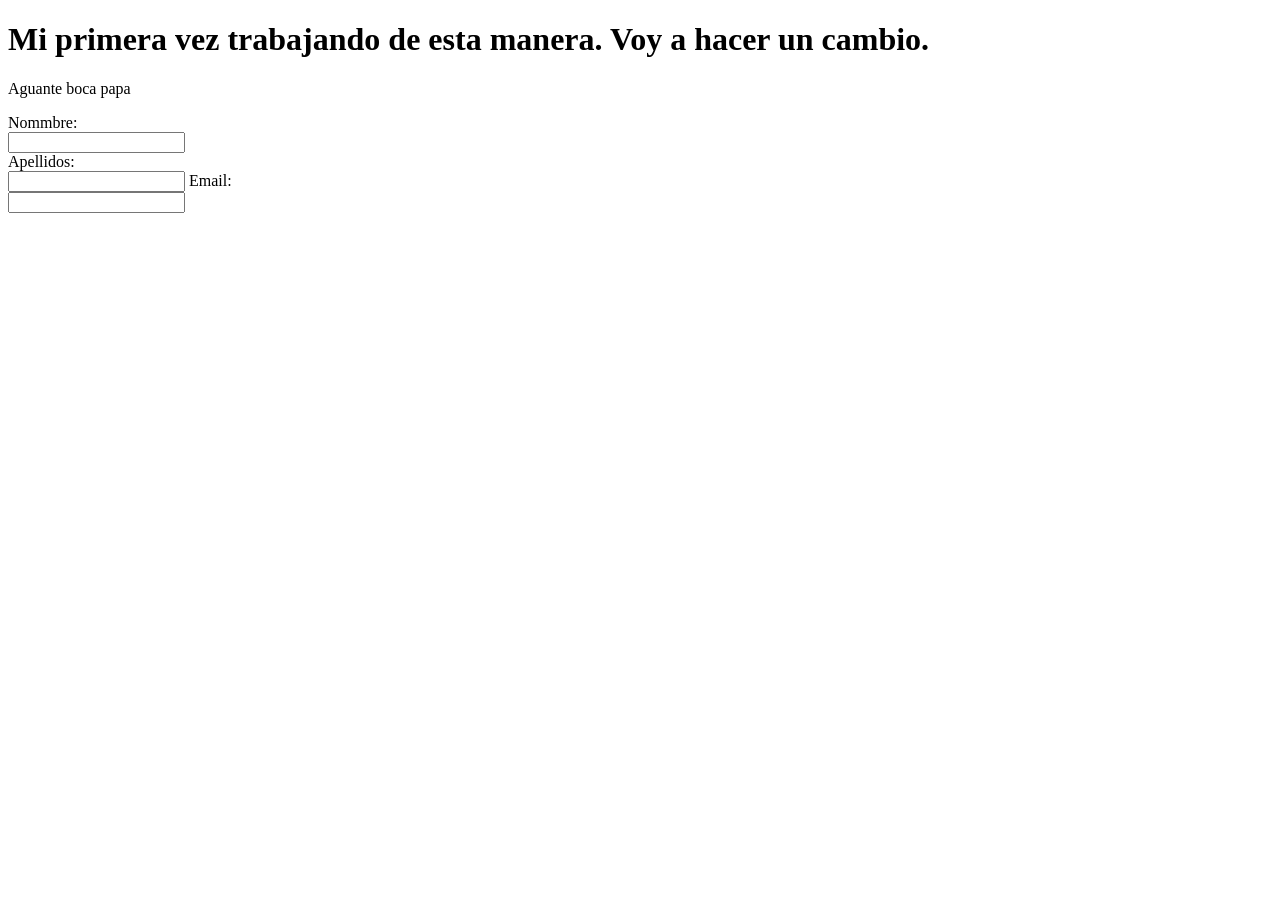
<file: tp-git-aramayomateo/index.html>
<!DOCTYPE html>
<html>
  <head>
    <title>Mi Proyecto De Git y GitHub.</title>
  </head>
  <body>
    <h1>Mi primera vez trabajando de esta manera. Voy a hacer un cambio.</h1>
	<p>
            Aguante boca papa
        </p>
	
	<form action="">
            Nommbre:
            <br>
            <input type="text">
            <br>
            Apellidos:
            <br>
            <input type="text">
            Email:
	    <br>
	    <input type="text"> 		
        </form>		
  </body>
</html>
</file>
